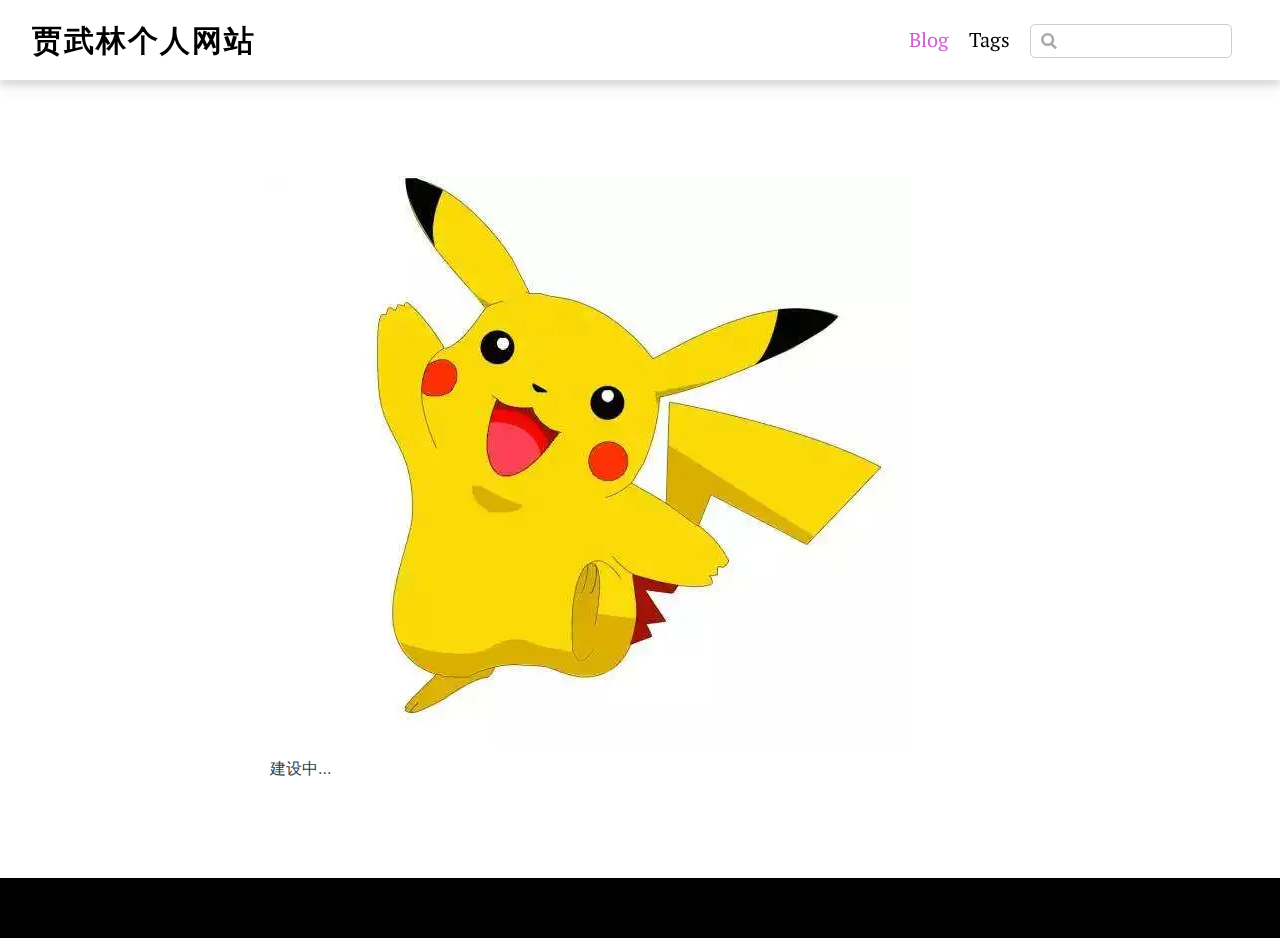
<file: index.html>
<!DOCTYPE html>
<html lang="en-US">
  <head>
    <meta charset="utf-8">
    <meta name="viewport" content="width=device-width,initial-scale=1">
    <title>贾武林个人网站</title>
    <meta name="generator" content="VuePress 1.8.2">
    
    <meta name="description" content="image
建设中... ...">
    
    <link rel="preload" href="/assets/css/0.styles.eaafed3d.css" as="style"><link rel="preload" href="/assets/js/app.7e70c15f.js" as="script"><link rel="preload" href="/assets/js/6.994979bf.js" as="script"><link rel="preload" href="/assets/js/12.dded67ef.js" as="script"><link rel="preload" href="/assets/js/9.2074ea15.js" as="script"><link rel="prefetch" href="/assets/js/10.66540878.js"><link rel="prefetch" href="/assets/js/11.0ea0ec42.js"><link rel="prefetch" href="/assets/js/3.263cf9a6.js"><link rel="prefetch" href="/assets/js/4.9e7d7f65.js"><link rel="prefetch" href="/assets/js/5.7d659bc6.js"><link rel="prefetch" href="/assets/js/7.d53193d3.js"><link rel="prefetch" href="/assets/js/8.9e14a43d.js"><link rel="prefetch" href="/assets/js/vuejs-paginate.3a209bc1.js">
    <link rel="stylesheet" href="/assets/css/0.styles.eaafed3d.css">
  </head>
  <body>
    <div id="app" data-server-rendered="true"><div id="vuepress-theme-blog__global-layout"><section id="header-wrapper"><header id="header"><div class="header-wrapper"><div class="title"><a href="/" aria-current="page" class="nav-link home-link router-link-exact-active router-link-active">贾武林个人网站 </a></div> <div class="header-right-wrap"><ul class="nav"><li class="nav-item"><a href="/" aria-current="page" class="nav-link router-link-exact-active router-link-active">Blog</a></li><li class="nav-item"><a href="/tag/" class="nav-link">Tags</a></li></ul> <div class="search-box"><input aria-label="Search" autocomplete="off" spellcheck="false" value=""> <!----></div> <!----></div></div></header></section> <div id="mobile-header"><div class="mobile-header-bar"><div class="mobile-header-title"><a href="/" aria-current="page" class="nav-link mobile-home-link router-link-exact-active router-link-active">贾武林个人网站 </a> <svg xmlns="http://www.w3.org/2000/svg" width="24" height="24" viewBox="0 0 24 24" fill="none" stroke="currentColor" stroke-width="2" stroke-linecap="round" stroke-linejoin="round" class="feather feather-menu"><line x1="3" y1="12" x2="21" y2="12"></line><line x1="3" y1="6" x2="21" y2="6"></line><line x1="3" y1="18" x2="21" y2="18"></line></svg></div> <div class="mobile-menu-wrapper"><hr class="menu-divider"> <ul class="mobile-nav"><li class="mobile-nav-item"><a href="/" aria-current="page" class="nav-link router-link-exact-active router-link-active">Blog</a></li><li class="mobile-nav-item"><a href="/tag/" class="nav-link">Tags</a></li> <li class="mobile-nav-item"><!----></li></ul></div></div></div> <div class="content-wrapper"><div><div class="content__default"><p><img src="/assets/img/icon.e202c0ee.png" alt="image"><br>
建设中...</p></div></div></div> <footer class="footer" data-v-3d9deeb8><div class="footer-left-wrap" data-v-3d9deeb8><ul class="contact" data-v-3d9deeb8></ul></div> <div class="footer-right-wrap" data-v-3d9deeb8><ul class="copyright" data-v-3d9deeb8></ul></div></footer></div><div class="global-ui"></div></div>
    <script src="/assets/js/app.7e70c15f.js" defer></script><script src="/assets/js/6.994979bf.js" defer></script><script src="/assets/js/12.dded67ef.js" defer></script><script src="/assets/js/9.2074ea15.js" defer></script>
  </body>
</html>
</file>
<file: assets/css/0.styles.eaafed3d.css>
.medium-zoom-overlay{z-index:100}.medium-zoom-overlay~img{z-index:101}.search-box{display:inline-block;position:relative;margin-right:1rem}.search-box input{cursor:text;width:10rem;height:2rem;color:#4e6e8e;display:inline-block;border:1px solid rgba(0,0,0,.05);border-radius:2rem;font-size:.9rem;line-height:2rem;padding:0 .5rem 0 2rem;outline:none;transition:all .2s ease;background:#fff url(/assets/img/search.83621669.svg) .6rem .5rem no-repeat;background-size:1rem}.search-box input:focus{cursor:auto;border-color:#d05dd2}.search-box .suggestions{background:#fff;width:20rem;position:absolute;top:2rem;border:1px solid rgba(0,0,0,.05);border-radius:6px;padding:.4rem;list-style-type:none}.search-box .suggestions.align-right{right:0}.search-box .suggestion{line-height:1.4;padding:.4rem .6rem;border-radius:4px;cursor:pointer}.search-box .suggestion a{white-space:normal;color:#5d82a6}.search-box .suggestion a .page-title{font-weight:600}.search-box .suggestion a .header{font-size:.9em;margin-left:.25em}.search-box .suggestion.focused{background-color:#f3f4f5}.search-box .suggestion.focused a{color:#d05dd2}@media (max-width:959px){.search-box input{cursor:pointer;width:0;border-color:transparent;position:relative}.search-box input:focus{cursor:text;left:0;width:10rem}}@media (-ms-high-contrast:none){.search-box input{height:2rem}}@media (max-width:959px) and (min-width:719px){.search-box .suggestions{left:0}}@media (max-width:719px){.search-box{margin-right:0}.search-box input{left:1rem}.search-box .suggestions{right:0}}@media (max-width:419px){.search-box .suggestions{width:calc(100vw - 4rem)}.search-box input:focus{width:8rem}}.feed{display:flex;align-items:center;color:inherit}.feed:hover{color:#d05dd2}#header{z-index:12;position:fixed;top:0;width:100vw;height:80px;box-sizing:border-box;background-color:#fff;padding:20px 32px;margin:auto;box-shadow:0 5px 20px rgba(0,0,0,.03),0 6px 6px rgba(0,0,0,.05);transition:all 1s cubic-bezier(.25,.8,.25,1)}#header ol,#header ul{list-style:none;margin:0;padding:0}#header:hover{box-shadow:0 5px 20px rgba(0,0,0,.08),0 6px 6px rgba(0,0,0,.1)}.header-wrapper{display:flex;line-height:40px;height:40px}.header-wrapper .title{font-size:30px;margin:0;letter-spacing:2px;display:block;text-transform:uppercase}.header-wrapper .title a{color:#000;font-weight:700;font-family:PT Serif,Serif;text-decoration:none}.header-wrapper .header-right-wrap{flex:1;display:flex;justify-content:flex-end;align-items:center}.header-wrapper .header-right-wrap .nav{flex:0 0 auto;display:flex;margin:0}.header-wrapper .header-right-wrap .nav .nav-item{margin-left:20px}.header-wrapper .header-right-wrap .nav .nav-item a{font-family:PT Serif,Serif;font-size:20px;text-decoration:none;transition:color .3s}.header-wrapper .header-right-wrap .search-box{font-family:PT Serif,Serif;margin-left:20px}.header-wrapper .header-right-wrap .search-box input{border-radius:5px;transition:all .5s;border:1px solid #cecece}.header-wrapper .header-right-wrap .search-box input:hover{border:1px solid #d05dd2;box-shadow:0 0 5px #d05dd2}.header-wrapper .header-right-wrap .search-box .suggestions{border:1px solid #000;top:40px;right:0}.header-wrapper .header-right-wrap .search-box .suggestions a{color:#000;text-decoration:none}.header-wrapper .header-right-wrap .search-box .suggestions a.focused{color:#d05dd2}@media (max-width:719px){#header{display:none}.header-wrapper{flex-direction:column}.header-wrapper .header-right-wrap{display:none}}.mobile-header-bar{font-family:PT Serif,Serif;z-index:12;position:fixed;top:0;width:100vw;box-sizing:border-box;background-color:#fff;margin:auto;box-shadow:0 5px 20px rgba(0,0,0,.03),0 6px 6px rgba(0,0,0,.05);transition:all 1s cubic-bezier(.25,.8,.25,1)}#mobile-header .mobile-header-title{display:flex;align-items:center;justify-content:space-between;padding:1.2em}#mobile-header .mobile-header-title .mobile-home-link{text-decoration:none;text-transform:uppercase;font-family:PT Serif,Serif;color:#222;font-weight:700}.mobile-nav-item{padding:10px 0;list-style:none}.mobile-nav-item a{text-decoration:none}.menu-divider{margin:0}.mobile-menu-wrapper{max-height:0;overflow:hidden;transition:.3s ease;background-color:#fff}.mobile-menu-wrapper.open{max-height:450px;transition:.3s ease}@media (min-width:719px){#mobile-header{display:none}}ol[data-v-3d9deeb8],ul[data-v-3d9deeb8]{list-style:none;margin:0;padding:0}.footer[data-v-3d9deeb8]{min-height:60px;box-sizing:border-box;background-color:#000;display:flex;padding:15px 32px}.footer .footer-left-wrap[data-v-3d9deeb8]{line-height:30px;flex:1;display:flex}.footer .footer-left-wrap .contact[data-v-3d9deeb8]{display:flex;flex-wrap:wrap;justify-content:center}.footer .footer-left-wrap .contact .contact-item[data-v-3d9deeb8]{margin-right:10px}.footer .footer-left-wrap .contact .contact-item a[data-v-3d9deeb8]{font-size:12px;color:#828282;text-decoration:none;transition:color .3s}.footer .footer-left-wrap .contact .contact-item a[data-v-3d9deeb8]:hover{color:#fff}.footer .footer-right-wrap[data-v-3d9deeb8]{flex:1;display:flex;align-items:center;justify-content:center}@media (min-width:959px){.footer .footer-right-wrap[data-v-3d9deeb8]{justify-content:flex-end}}.footer .footer-right-wrap .copyright[data-v-3d9deeb8]{display:flex;justify-content:flex-end}.footer .footer-right-wrap .copyright .copyright-item[data-v-3d9deeb8]{flex:0 0 auto;padding:0 10px;position:relative;line-height:12px;border-right:1px solid #828282;font-size:12px;color:#828282}.footer .footer-right-wrap .copyright .copyright-item[data-v-3d9deeb8]:last-child{border-right:none}.footer .footer-right-wrap .copyright .copyright-item a[data-v-3d9deeb8]{color:currentColor;text-decoration:none;transition:color .3s}.footer .footer-right-wrap .copyright .copyright-item a[data-v-3d9deeb8]:hover{color:hsla(0,0%,100%,.9)}@media (max-width:719px){.footer[data-v-3d9deeb8]{min-height:100px;flex-direction:column}.footer .footer-left-wrap[data-v-3d9deeb8]{align-items:center;justify-content:center}.footer .footer-right-wrap .copyright[data-v-3d9deeb8]{display:block}.footer .footer-right-wrap .copyright .copyright-item[data-v-3d9deeb8]{line-height:1;border-right:none;text-align:center}}#vuepress-theme-blog__global-layout{word-wrap:break-word}.content-wrapper{padding:160px 15px 80px;min-height:calc(100vh - 300px);max-width:740px;margin:0 auto}@media (max-width:719px){.content-wrapper{padding:100px 15px 20px;min-height:calc(100vh - 180px)}}code[class*=language-],pre[class*=language-]{color:#f8f8f2;background:none;text-shadow:0 1px rgba(0,0,0,.3);font-family:Consolas,Monaco,Andale Mono,Ubuntu Mono,monospace;font-size:1em;text-align:left;white-space:pre;word-spacing:normal;word-break:normal;word-wrap:normal;line-height:1.5;-moz-tab-size:4;-o-tab-size:4;tab-size:4;-webkit-hyphens:none;-ms-hyphens:none;hyphens:none}pre[class*=language-]{padding:1em;margin:.5em 0;overflow:auto;border-radius:.3em}:not(pre)>code[class*=language-],pre[class*=language-]{background:#272822}:not(pre)>code[class*=language-]{padding:.1em;border-radius:.3em;white-space:normal}.token.cdata,.token.comment,.token.doctype,.token.prolog{color:#8292a2}.token.punctuation{color:#f8f8f2}.token.namespace{opacity:.7}.token.constant,.token.deleted,.token.property,.token.symbol,.token.tag{color:#f92672}.token.boolean,.token.number{color:#ae81ff}.token.attr-name,.token.builtin,.token.char,.token.inserted,.token.selector,.token.string{color:#a6e22e}.language-css .token.string,.style .token.string,.token.entity,.token.operator,.token.url,.token.variable{color:#f8f8f2}.token.atrule,.token.attr-value,.token.class-name,.token.function{color:#e6db74}.token.keyword{color:#66d9ef}.token.important,.token.regex{color:#fd971f}.token.bold,.token.important{font-weight:700}.token.italic{font-style:italic}.token.entity{cursor:help}@font-face{font-family:"PT Serif";font-style:normal;font-weight:400;font-display:swap;src:local("PT Serif"),local("PTSerif-Regular"),url(/assets/fonts/EJRVQgYoZZY2vCFuvAFbzr-_dSb_nco.9738e026.woff2) format("woff2");unicode-range:U+0460-052f,U+1c80-1c88,U+20b4,U+2de0-2dff,U+a640-a69f,U+fe2e-fe2f}@font-face{font-family:"PT Serif";font-style:normal;font-weight:400;font-display:swap;src:local("PT Serif"),local("PTSerif-Regular"),url([data-uri]) format("woff2");unicode-range:U+0400-045f,U+0490-0491,U+04b0-04b1,U+2116}@font-face{font-family:"PT Serif";font-style:normal;font-weight:400;font-display:swap;src:local("PT Serif"),local("PTSerif-Regular"),url([data-uri]) format("woff2");unicode-range:U+0100-024f,U+0259,U+1e??,U+2020,U+20a0-20ab,U+20ad-20cf,U+2113,U+2c60-2c7f,U+a720-a7ff}@font-face{font-family:"PT Serif";font-style:normal;font-weight:400;font-display:swap;src:local("PT Serif"),local("PTSerif-Regular"),url(/assets/fonts/EJRVQgYoZZY2vCFuvAFWzr-_dSb_.b450bfca.woff2) format("woff2");unicode-range:U+00??,U+0131,U+0152-0153,U+02bb-02bc,U+02c6,U+02da,U+02dc,U+2000-206f,U+2074,U+20ac,U+2122,U+2191,U+2193,U+2212,U+2215,U+feff,U+fffd}.content__default code{color:#476582;padding:.1rem .4rem;margin:.1rem;font-size:.85em;background-color:rgba(27,31,35,.05);border-radius:15px}.content__default code .token.deleted{color:#ec5975}.content__default code .token.inserted{color:#d05dd2}.content__default pre,.content__default pre[class*=language-]{line-height:1.4;padding:1.25rem 1.5rem;margin:.85rem 0;background-color:#000;border-radius:6px;overflow:auto}.content__default pre[class*=language-] code,.content__default pre code{color:#fff;padding:0;background-color:transparent;border-radius:0}div[class*=language-]{position:relative;background-color:#000;border-radius:6px}div[class*=language-] .highlight-lines{-webkit-user-select:none;user-select:none;padding-top:1.3rem;position:absolute;top:0;left:0;width:100%;line-height:1.4}div[class*=language-] .highlight-lines .highlighted{background-color:hsla(0,0%,100%,.2)}div[class*=language-] pre,div[class*=language-] pre[class*=language-]{background:transparent;position:relative;z-index:1}div[class*=language-]:before{position:absolute;z-index:3;top:.8em;right:1em;font-size:.75rem;color:hsla(0,0%,100%,.4)}div[class*=language-]:not(.line-numbers-mode) .line-numbers-wrapper{display:none}div[class*=language-].line-numbers-mode .highlight-lines .highlighted{position:relative}div[class*=language-].line-numbers-mode .highlight-lines .highlighted:before{content:" ";position:absolute;z-index:3;left:0;top:0;display:block;width:3.5rem;height:100%;background-color:rgba(0,0,0,.66)}div[class*=language-].line-numbers-mode pre{padding-left:4.5rem;vertical-align:middle}div[class*=language-].line-numbers-mode .line-numbers-wrapper{position:absolute;top:0;width:3.5rem;text-align:center;color:hsla(0,0%,100%,.3);padding:1.25rem 0;line-height:1.4}div[class*=language-].line-numbers-mode .line-numbers-wrapper br{-webkit-user-select:none;user-select:none}div[class*=language-].line-numbers-mode .line-numbers-wrapper .line-number{position:relative;z-index:4;-webkit-user-select:none;user-select:none;font-size:.85em}div[class*=language-].line-numbers-mode:after{content:"";position:absolute;z-index:2;top:0;left:0;width:3.5rem;height:100%;border-radius:6px 0 0 6px;border-right:1px solid rgba(0,0,0,.66);background-color:#000}div[class~=language-js]:before{content:"js"}div[class~=language-ts]:before{content:"ts"}div[class~=language-html]:before{content:"html"}div[class~=language-md]:before{content:"md"}div[class~=language-vue]:before{content:"vue"}div[class~=language-css]:before{content:"css"}div[class~=language-sass]:before{content:"sass"}div[class~=language-scss]:before{content:"scss"}div[class~=language-less]:before{content:"less"}div[class~=language-stylus]:before{content:"stylus"}div[class~=language-go]:before{content:"go"}div[class~=language-java]:before{content:"java"}div[class~=language-c]:before{content:"c"}div[class~=language-sh]:before{content:"sh"}div[class~=language-yaml]:before{content:"yaml"}div[class~=language-py]:before{content:"py"}div[class~=language-docker]:before{content:"docker"}div[class~=language-dockerfile]:before{content:"dockerfile"}div[class~=language-makefile]:before{content:"makefile"}div[class~=language-javascript]:before{content:"js"}div[class~=language-typescript]:before{content:"ts"}div[class~=language-markup]:before{content:"html"}div[class~=language-markdown]:before{content:"md"}div[class~=language-json]:before{content:"json"}div[class~=language-ruby]:before{content:"rb"}div[class~=language-python]:before{content:"py"}div[class~=language-bash]:before{content:"sh"}div[class~=language-php]:before{content:"php"}.global-ui .sw-update-popup{border-color:#d05dd2;color:#d05dd2;border-radius:10px}.global-ui .sw-update-popup button{background:#d05dd2;color:#fff;border-radius:5px;border:none}body,html{padding:0;margin:0}body{font-family:-apple-system,BlinkMacSystemFont,Segoe UI,Roboto,Oxygen,Ubuntu,Cantarell,Fira Sans,Droid Sans,Helvetica Neue,sans-serif;-webkit-font-smoothing:antialiased;-moz-osx-font-smoothing:grayscale;font-size:16px;color:#2c3e50;background-color:#fff}.content__default:not(.custom) a:hover{text-decoration:underline}.content__default:not(.custom) p.demo{padding:1rem 1.5rem;border:1px solid #ddd;border-radius:4px}.content__default:not(.custom) img{max-width:100%}.content__default.custom{padding:0;margin:0}.content__default.custom img{max-width:100%}a{font-weight:500;color:#d05dd2;text-decoration:underline}a:hover{color:#bb35be}p a code{font-weight:400;color:#d05dd2}kbd{background:#eee;border:.15rem solid #ddd;border-bottom:.25rem solid #ddd;border-radius:.15rem;padding:0 .15em}blockquote{font-size:.9rem;color:#752177;border-left:3px solid #d05dd2;margin:.5rem 0;padding:.25rem 0 .25rem 1rem}blockquote>p{margin:0}ol,ul{padding-left:1.2em}strong{font-weight:600}h1,h2,h3,h4,h5,h6{font-weight:600;line-height:1.25;font-family:PT Serif,Serif}.content__default:not(.custom)>h1,.content__default:not(.custom)>h2,.content__default:not(.custom)>h3,.content__default:not(.custom)>h4,.content__default:not(.custom)>h5,.content__default:not(.custom)>h6{margin-top:calc(.5rem - 80px);padding-top:calc(80px + 1rem);margin-bottom:0}h1:hover .header-anchor,h2:hover .header-anchor,h3:hover .header-anchor,h4:hover .header-anchor,h5:hover .header-anchor,h6:hover .header-anchor{opacity:1}h1{font-size:2.2rem}h2{font-size:1.65rem;padding-bottom:.3rem;border-bottom:1px solid rgba(0,0,0,.05)}h3{font-size:1.35rem}a.header-anchor{font-size:.85em;float:left;margin-left:-.87em;padding-right:.23em;margin-top:.125em;opacity:0}a.header-anchor:hover{text-decoration:none}.line-number,code,kbd{font-family:source-code-pro,Menlo,Monaco,Consolas,Courier New,monospace}ol,p,ul{line-height:1.7}hr{border:0;border-top:1px solid rgba(0,0,0,.05)}table{border-collapse:collapse;margin:1rem 0;display:block;overflow-x:auto}tr{border-top:1px solid #dfe2e5}tr:nth-child(2n){background-color:#f6f8fa}td,th{border:1px solid #dfe2e5;padding:.6em 1em}@media (max-width:719px){.content__default:not(.custom)>h1:first-child{padding-top:2rem}}@media (max-width:419px){h1{font-size:1.9rem}.content__default div[class*=language-]{margin:.85rem -1.5rem;border-radius:0}}#nprogress{pointer-events:none}#nprogress .bar{background:#d05dd2;position:fixed;z-index:1031;top:0;left:0;width:100%;height:2px}#nprogress .peg{display:block;position:absolute;right:0;width:100px;height:100%;box-shadow:0 0 10px #d05dd2,0 0 5px #d05dd2;opacity:1;transform:rotate(3deg) translateY(-4px)}#nprogress .spinner{display:block;position:fixed;z-index:1031;top:15px;right:15px}#nprogress .spinner-icon{width:18px;height:18px;box-sizing:border-box;border-color:#d05dd2 transparent transparent #d05dd2;border-style:solid;border-width:2px;border-radius:50%;-webkit-animation:nprogress-spinner .4s linear infinite;animation:nprogress-spinner .4s linear infinite}.nprogress-custom-parent{overflow:hidden;position:relative}.nprogress-custom-parent #nprogress .bar,.nprogress-custom-parent #nprogress .spinner{position:absolute}@-webkit-keyframes nprogress-spinner{0%{transform:rotate(0deg)}to{transform:rotate(1turn)}}@keyframes nprogress-spinner{0%{transform:rotate(0deg)}to{transform:rotate(1turn)}}.icon.outbound{color:#aaa;display:inline-block;vertical-align:middle;position:relative;top:-1px}.sr-only{position:absolute;width:1px;height:1px;padding:0;margin:-1px;overflow:hidden;clip:rect(0,0,0,0);white-space:nowrap;border-width:0}.sticker{position:fixed}.sticker.stick-float{top:auto;position:absolute}.table-of-contents{display:none!important}.vuepress-toc{position:fixed;display:none;max-height:100vh;max-width:220px;overflow-y:auto;padding-top:5rem;top:0;right:10px;box-sizing:border-box;z-index:0}.vuepress-toc .vuepress-toc-item{position:relative;padding:.1rem .6rem .1rem 1.5rem;line-height:1.5rem;border-left:1px solid rgba(0,0,0,.08);overflow:hidden}.vuepress-toc .vuepress-toc-item a{display:block;color:#2c3e50;width:100%;box-sizing:border-box;font-size:12px;font-weight:400;text-decoration:none;transition:color .3s;overflow:hidden;text-overflow:ellipsis;white-space:nowrap}.vuepress-toc .vuepress-toc-item.active{border-left-color:#d05dd2}.vuepress-toc .vuepress-toc-item.active a,.vuepress-toc .vuepress-toc-item:hover a{color:#d05dd2}.vuepress-toc .vuepress-toc-h3 a{padding-left:1rem}.vuepress-toc .vuepress-toc-h4 a{padding-left:2rem}.vuepress-toc .vuepress-toc-h5 a{padding-left:3rem}.vuepress-toc .vuepress-toc-h6 a{padding-left:4rem}@media (min-width:1300px){.vuepress-toc{display:block}}.post-tag[data-v-42ccfcd5]{height:26px}[data-v-42ccfcd5]:not(:last-child){margin-right:10px}a[data-v-42ccfcd5]{background-color:#ededed;border-radius:3px 0 0 3px;padding:0 20px 0 23px;position:relative;text-decoration:none;height:26px;display:inline-block}a span[data-v-42ccfcd5]{color:#767676;transition:color .2s}a[data-v-42ccfcd5]:before{position:absolute;left:10px;top:10px;background:#fff;border-radius:50%;box-shadow:inset 0 1px rgba(0,0,0,.25);content:"";height:6px;width:6px}a[data-v-42ccfcd5]:after{position:absolute;right:0;top:0;background:#fff;border-bottom:13px solid transparent;border-left:10px solid #ededed;border-top:13px solid transparent;content:""}a[data-v-42ccfcd5]:hover{background-color:#d05dd2}a[data-v-42ccfcd5]:hover:after{border-left-color:#d05dd2}a:hover span[data-v-42ccfcd5]{color:#fff}.post-meta-tags{display:flex;flex-wrap:wrap;list-style:none;overflow:hidden;padding:0;margin:20px 0}.post-meta-tags>li{margin-bottom:10px}.post-meta>div{display:inline-flex;line-height:12px;font-size:12px;margin-right:20px}.post-meta svg{margin-right:5px;width:14px;height:14px}.pagination{display:inline-block;padding-left:0;margin:20px 0;border-radius:4px}.pagination>li{display:inline;outline:none}.pagination>li>a,.pagination>li>span{transition:color .2s,background-color .2s;outline:none;position:relative;float:left;padding:6px 12px;margin-left:-1px;line-height:1.42857143;color:#d05dd2;text-decoration:none;background-color:#fff;border:1px solid #ddd}.pagination>li:first-child>a,.pagination>li:first-child>span{margin-left:0;border-top-left-radius:4px;border-bottom-left-radius:4px}.pagination>li:last-child>a,.pagination>li:last-child>span{border-top-right-radius:4px;border-bottom-right-radius:4px}.pagination>li>a:focus,.pagination>li>a:hover,.pagination>li>span:focus,.pagination>li>span:hover{z-index:3;color:#d05dd2;background-color:#eee;border-color:#ddd}.pagination>.active>a,.pagination>.active>a:focus,.pagination>.active>a:hover,.pagination>.active>span,.pagination>.active>span:focus,.pagination>.active>span:hover{z-index:2;color:#fff;cursor:default;background-color:#d05dd2;border-color:#d05dd2}.pagination>.disabled>a,.pagination>.disabled>a:focus,.pagination>.disabled>a:hover,.pagination>.disabled>span,.pagination>.disabled>span:focus,.pagination>.disabled>span:hover{color:#ddd;cursor:not-allowed;background-color:#fff;border-color:#ddd}.pagination-lg>li>a,.pagination-lg>li>span{padding:10px 16px;font-size:18px;line-height:1.3333333}.pagination-lg>li:first-child>a,.pagination-lg>li:first-child>span{border-top-left-radius:6px;border-bottom-left-radius:6px}.pagination-lg>li:last-child>a,.pagination-lg>li:last-child>span{border-top-right-radius:6px;border-bottom-right-radius:6px}.pagination-sm>li>a,.pagination-sm>li>span{padding:5px 10px;font-size:12px;line-height:1.5}.pagination-sm>li:first-child>a,.pagination-sm>li:first-child>span{border-top-left-radius:3px;border-bottom-left-radius:3px}.pagination-sm>li:last-child>a,.pagination-sm>li:last-child>span{border-top-right-radius:3px;border-bottom-right-radius:3px}.simple-pagination a{margin-right:20px;color:#000;height:38px;line-height:38px;transition:all .3s ease;position:relative;overflow:hidden;display:inline-block;background:#fff;padding:0 15px;text-decoration:none;border:1px solid #000;border-radius:5px;transition:all .5s}.simple-pagination a:hover{color:#fff;border:1px solid #d05dd2;background-color:#d05dd2}.vuepress-blog-theme-content{max-width:740px;margin:0 auto;background-color:#fff}@media (min-width:959px){.vuepress-blog-theme-content{padding:2rem}}@media (max-width:419px){.vuepress-blog-theme-content{padding:1.5rem}}.vuepress-blog-theme-content{font-size:16px;letter-spacing:0;font-family:PT Serif,Serif;color:#2c3e50;position:relative}@media (min-width:959px){.vuepress-blog-theme-content{box-shadow:0 10px 20px rgba(0,0,0,.05),0 6px 6px rgba(0,0,0,.07)}}.vuepress-blog-theme-content .post-title{padding-top:0}@media (max-width:719px){.vuepress-blog-theme-content{padding-top:0}.post-title{margin-top:0}}.common-layout .content-wrapper{padding-bottom:80px}.ui-post{padding-bottom:25px;margin-bottom:25px;border-bottom:1px solid rgba(0,0,0,.05)}.ui-post:last-child{border-bottom:0;margin-bottom:0}.ui-post-title{font-family:PT Serif,Serif;font-size:28px;border-bottom:0}.ui-post-title a{cursor:pointer;color:#000;transition:all .2s;text-decoration:none}.ui-post-title a:hover{text-decoration:underline}.ui-post-summary{font-size:14px;color:rgba(0,0,0,.54);font-weight:200}.ui-post-meta{display:inline-flex;align-items:center;font-size:12px;line-height:12px}.ui-post-meta:not(:last-child){margin-bottom:3px;margin-right:20px}.ui-post-meta svg{margin-right:5px;width:14px;height:14px}@media (max-width:719px){.ui-post-meta{display:flex}.ui-post-meta:not(:last-child){margin-bottom:10px}}.ui-post-author{color:rgba(0,0,0,.84);font-weight:400}.ui-post-date,.ui-post-tag{color:rgba(0,0,0,.54);font-weight:200}.ui-post-tag a{color:inherit;font-weight:200;text-decoration:none;margin-right:5px}.ui-post-tag a:hover{color:#d05dd2}.blog-tag{display:inline-flex;align-items:center;height:45px;word-break:break-word;font-size:20px;margin-right:20px;margin-bottom:20px;padding:0 15px;border-radius:5px;font-weight:300;text-align:left;box-sizing:border-box;transition:background-color .3s;color:#000;border:1px solid #000;text-decoration:none;transition:all .5s}.blog-tag:hover{color:#d05dd2!important;border:1px solid #d05dd2;box-shadow:0 0 5px #d05dd2}@media screen and (max-width:768px){.blog-tag{font-size:14px;padding:3px 10px;margin-right:10px;margin-bottom:10px}}.nav-link{color:#000}.nav-link.router-link-active,.nav-link:hover{color:#d05dd2}.blog-tags{width:66%}@media screen and (max-width:1000px){.blog-tags{width:90%}}.newsletter{text-align:center;width:100%;font-size:1rem;color:#2c3e50}.newsletter__wrap{margin:1.5rem auto;padding:1.8rem 2.3rem;border-radius:3px;box-sizing:border-box;max-width:420px;background:#f8f8f8}.newsletter__title{font-size:1.7rem}.newsletter__content{margin-top:1.5rem;margin-bottom:1.5rem;line-height:1.7rem}.newsletter__input{border:1px solid rgba(0,0,0,.05);padding:.6rem 1.2rem;border-radius:3px;margin-bottom:.8rem}.newsletter__button,.newsletter__input{font-size:inherit;width:100%;box-sizing:border-box;outline:none}.newsletter__button{border:none;cursor:pointer;background:#d05dd2;color:#fff;padding:.6rem 1.8rem;border-radius:3px}.newsletter .newsletter__wrap{background-color:#f8f8f8;max-width:none}.newsletter .newsletter__fields{display:grid;grid-template-columns:1fr 1fr;grid-gap:10px}.newsletter .newsletter__input{margin-bottom:0}.newsletter .newsletter__button{transition:box-shadow .2s ease,transform .2s ease}.newsletter .newsletter__button:hover{box-shadow:1px 1px 5px rgba(0,0,0,.6);transform:translateY(-2px)}@media (max-width:719px){.newsletter .newsletter__fields{display:block}.newsletter .newsletter__input{margin-bottom:10px}}
</file>
